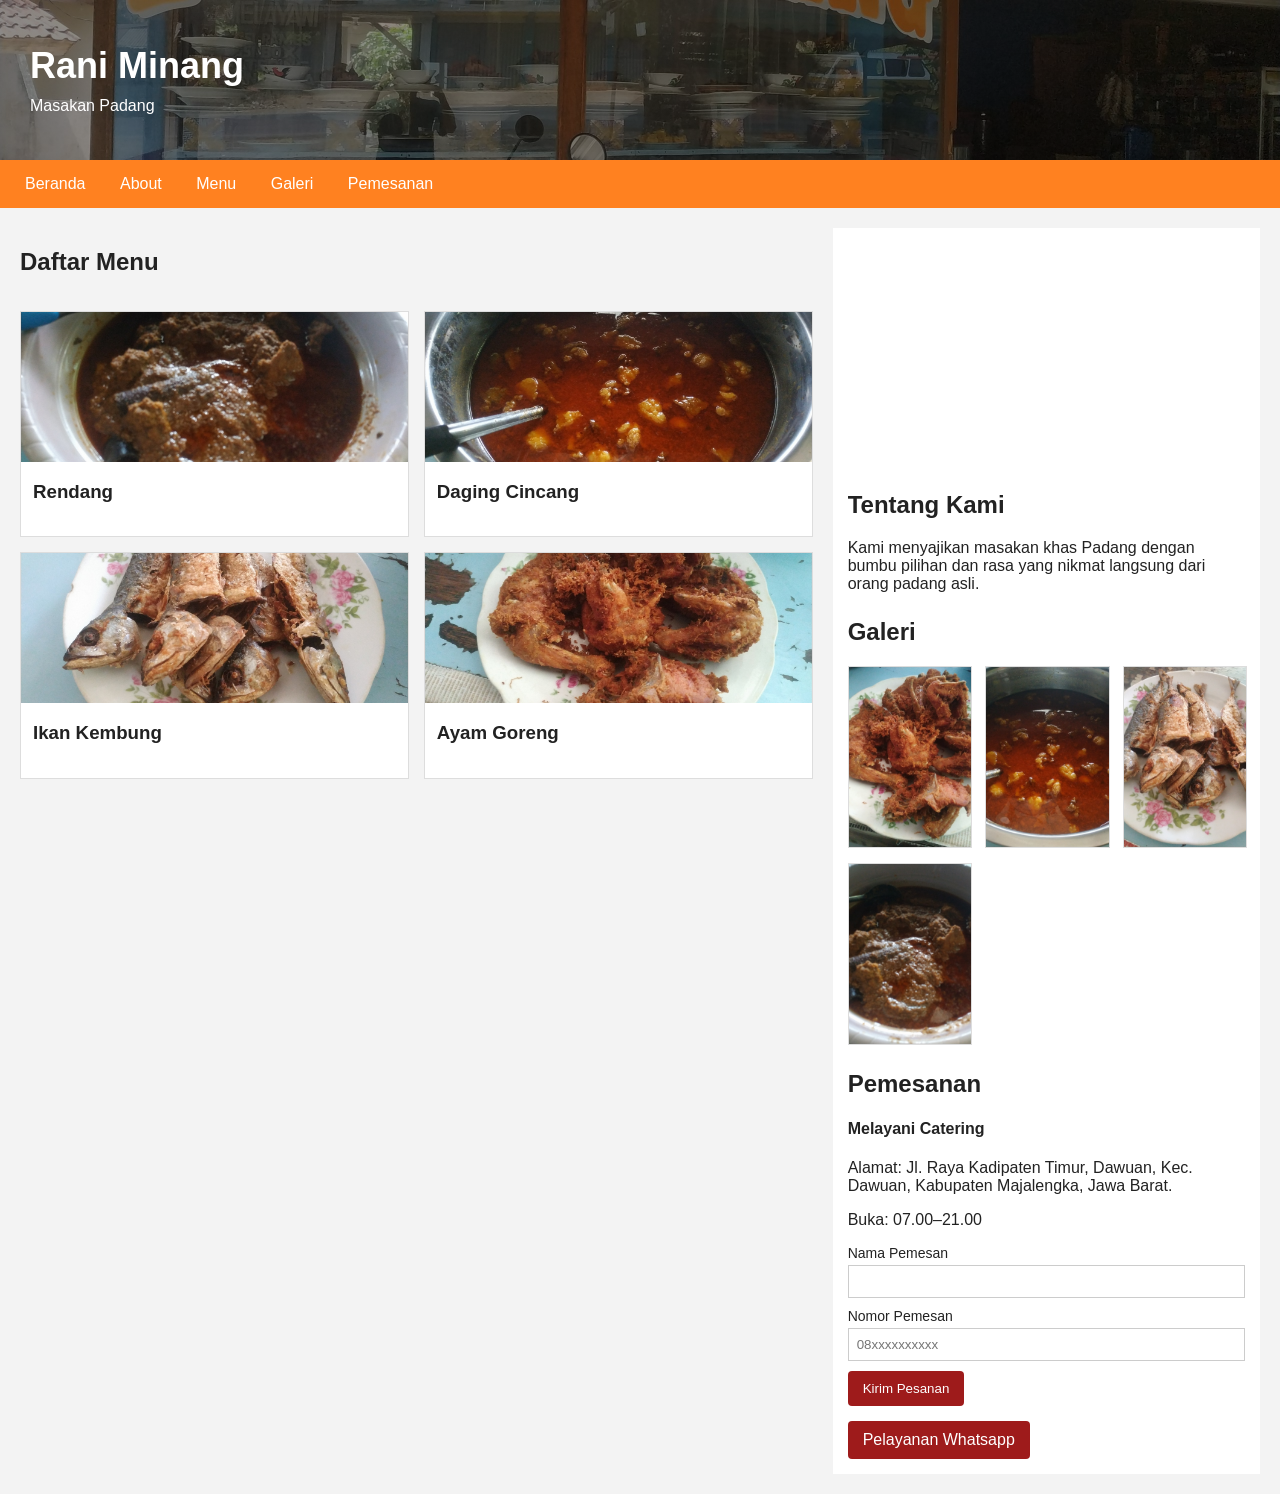
<file: PABW/Tugas 3/index.html>
<!DOCTYPE html>
<html lang="id">
<head>
    <meta charset="UTF-8">
    <meta name="viewport" content="width=device-width, initial-scale=1.0">

    <link rel="stylesheet" href="style.css">
</head>
<body>

    <!-- Banner -->
    <header class="banner" id="beranda">
        <h1> Rani Minang</h1>
        <p>Masakan Padang</p>
    </header>

    <!-- Menu Bar -->
    <nav class="navbar">
        <a href="#beranda">Beranda</a>
        <a href="#about">About</a>
        <a href="#menu">Menu</a>
        <a href="#galeri">Galeri</a>
        <a href="#pemesanan">Pemesanan</a>
    </nav>

    <!-- Menu Utama -->
    <main class="Utama">

        <!-- Daftar Menu -->
        <section class="daftar-menu" id="menu">
            <h2>Daftar Menu</h2>

            <div class="kartu-menu">
                <img src="rendang.jpg"
                     alt="Rendang">
                <h3>Rendang</h3>
            </div>

            <div class="kartu-menu">
                <img src="daging cincang.jpg"
                     alt="Daging Cincang">
                <h3>Daging Cincang</h3>

            </div>

            <div class="kartu-menu">
                <img src="ikan kembung.jpg"
                     alt="Ikan Kembung">
                <h3>Ikan Kembung</h3>

            </div>

            <div class="kartu-menu">
                <img src="ayam goreng.jpg"
                     alt="Ayam Goreng">
                <h3>Ayam Goreng</h3>

            </div>
        </section>

        <!-- VIDEO-->
        <aside class="sidebar">
            <iframe
                src="https://www.youtube-nocookie.com/embed/Squ7m3FW5kE"
                title="Video promosi warung nasi Padang"
                allowfullscreen>
            </iframe>

            <!-- ABOUT -->
            <section id="about">
                <h2>Tentang Kami</h2>
                <p>Kami menyajikan masakan khas Padang dengan bumbu pilihan dan rasa yang nikmat langsung dari orang padang asli.</p>
            </section>

            <!-- GALERI -->
            <section id="galeri">
                <h2>Galeri</h2>
                 <div class="daftar-galeri">

                 <img src="ayam goreng.jpg" alt="Galeri 1">
                 <img src="daging cincang.jpg" alt="Galeri 2">
                 <img src="ikan kembung.jpg" alt="Galeri 3">
                 <img src="rendang.jpg" alt="Galeri 4">

                </div>
            </section>

            <!-- PEMESANAN -->
            <section id="pemesanan">
                <h2>Pemesanan</h2>
                <h4>Melayani Catering</h4>
                <p>Alamat: Jl. Raya Kadipaten Timur, Dawuan, Kec. Dawuan, Kabupaten Majalengka, Jawa Barat.</p>
                <p>Buka: 07.00–21.00</p>

                <!-- FORM PEMESANAN -->
                <form class="form-pesan" action="pesanan.php" method="post">
                    <label>Nama Pemesan
                        <input type="text" name="nama" required maxlength="60">
                    </label>
                    <label>Nomor Pemesan
                        <input type="tel" name="nomor" required placeholder="08xxxxxxxxxx">
                    </label>
                    <button type="submit" class="tombol">Kirim Pesanan</button>
                </form>

                <a class="tombol" href="https://wa.me/6285156130270" target="_blank">
                Pelayanan Whatsapp
                </a>
            </section>
        </aside>
    </main>

    <!-- PEMBERITAHUAN PEMESANAN -->
    <div class="notifikasi" id="notifikasi" role="status">
        Pemesanan selesai. Terima kasih, kami akan segera menghubungi Anda.
    </div>

    <script>
        // Tampilkan pemberitahuan selesai memesan
        var params = new URLSearchParams(window.location.search);
        if (params.get('status') === 'selesai') {
            var kotak = document.getElementById('notifikasi');
            kotak.classList.add('tampil');
            setTimeout(function () {
                kotak.classList.remove('tampil');
            }, 5000);
            // Hapus ?status dari URL supaya tidak muncul lagi saat di-refresh
            history.replaceState(null, '', window.location.pathname + window.location.hash);
        }
    </script>
</body>
</html>
</file>
<file: PABW/Tugas 3/style.css>
body {
    margin: 0;
    font-family: Arial, sans-serif;
    background-color: #f3f3f3;
    color: #222;
}

/* Banner */
.banner {
    padding: 45px 30px;
    color: white;
    background-image:
        linear-gradient(rgba(0, 0, 0, 0.45), rgba(0, 0, 0, 0.45)),
        url("photo\ warung.jpg");
    background-size: cover;
    background-position: center;
}

.banner h1 {
    margin: 0 0 10px;
    font-size: 36px;
}

.banner p {
    margin: 0;
}

/* Navigasi */
.navbar {
    background-color: #ff8120;
    padding: 0 10px;
    position: sticky;
    top: 0;
    z-index: 1000;
}

.navbar a {
    display: inline-block;
    padding: 15px;
    color: white;
    text-decoration: none;
}

.navbar a:hover {
    background-color: #333;
}

/* Konten utama */
.Utama {
    display: flex;
    gap: 20px;
    padding: 20px;
    align-items: flex-start;
    box-sizing: border-box;
}

/* Daftar menu */
.daftar-menu {
    width: 65%;
    min-width: 0;
    display: grid;
    grid-template-columns: repeat(2, minmax(0, 1fr));
    gap: 15px;
    box-sizing: border-box;
}

.daftar-menu h2 {
    grid-column: 1 / -1;
}

/* Kartu makanan */
.kartu-menu {
    padding-bottom: 15px;
    background-color: white;
    border: 1px solid #ddd;
}

.kartu-menu img {
    display: block;
    width: 100%;
    height: 150px;
    object-fit: cover;
}

.kartu-menu h3 {
    margin-left: 12px;
    margin-right: 12px;
}

/* Sidebar: video dan informasi */
.sidebar {
    width: 35%;
    min-width: 0;
    background-color: white;
    padding: 15px;
    box-sizing: border-box;
}

.sidebar iframe {
    display: block;
    width: 100%;
    aspect-ratio: 16 / 9;
    border: 0;
}

.sidebar section {
    margin-top: 25px;
}

/* Galeri */
.daftar-galeri {
    display: grid;
    grid-template-columns: repeat(3, minmax(0, 1fr));
    gap: 15px;
}

.daftar-galeri img {
    width: 100%;
    height: 180px;
    object-fit: cover;
    border: 1px solid #ddd;
}

/* Tombol */
.tombol {
    display: inline-block;
    padding: 10px 15px;
    background-color: #9e1b1b;
    color: white;
    text-decoration: none;
    border-radius: 4px;
}

.tombol:hover {
    background-color: #6f1111;
}

/* Form pemesanan */
.form-pesan {
    margin: 15px 0;
}

.form-pesan label {
    display: block;
    margin-bottom: 10px;
    font-size: 14px;
}

.form-pesan input {
    display: block;
    width: 100%;
    box-sizing: border-box;
    margin-top: 4px;
    padding: 8px;
    border: 1px solid #ccc;
    font-family: inherit;
}

.form-pesan button.tombol {
    border: 0;
    cursor: pointer;
}

/* Halaman hasil pemesanan */
.hasil-pesan {
    max-width: 600px;
    margin: 20px auto;
    padding: 20px;
    background-color: white;
}

/* Notifikasi pesanan berhasil */
.notifikasi {
    position: fixed;
    top: 70px;
    left: 50%;
    transform: translateX(-50%);
    z-index: 2000;
    display: none;
    max-width: 90%;
    padding: 14px 22px;
    background-color: #2e7d32;
    color: white;
    border-radius: 4px;
    box-shadow: 0 4px 12px rgba(0, 0, 0, 0.25);
    text-align: center;
}

.notifikasi.tampil {
    display: block;
}

/* Tablet dan HP */
@media (max-width: 700px) {
    .Utama {
        flex-direction: column;
        align-items: stretch;
        padding: 15px;
        gap: 20px;
    }

    .daftar-menu,
    .sidebar {
        width: 100%;
    }

    .banner h1 {
        font-size: 28px;
    }

    .navbar a {
        padding: 12px 8px;
        font-size: 13px;
    }

    .daftar-menu {
        grid-template-columns: repeat(2, minmax(0, 1fr));
    }

    .kartu-menu img {
        height: 140px;
    }

    .daftar-galeri {
        grid-template-columns: repeat(2, minmax(0, 1fr));
    }
}

/* HP kecil */
@media (max-width: 400px) {
    .Utama {
        padding: 10px;
    }

    .daftar-menu {
        gap: 10px;
    }

    .kartu-menu img {
        height: 110px;
    }

    .kartu-menu h3 {
        font-size: 15px;
    }

    .navbar a {
        padding: 10px 6px;
        font-size: 12px;
    }
}
</file>
